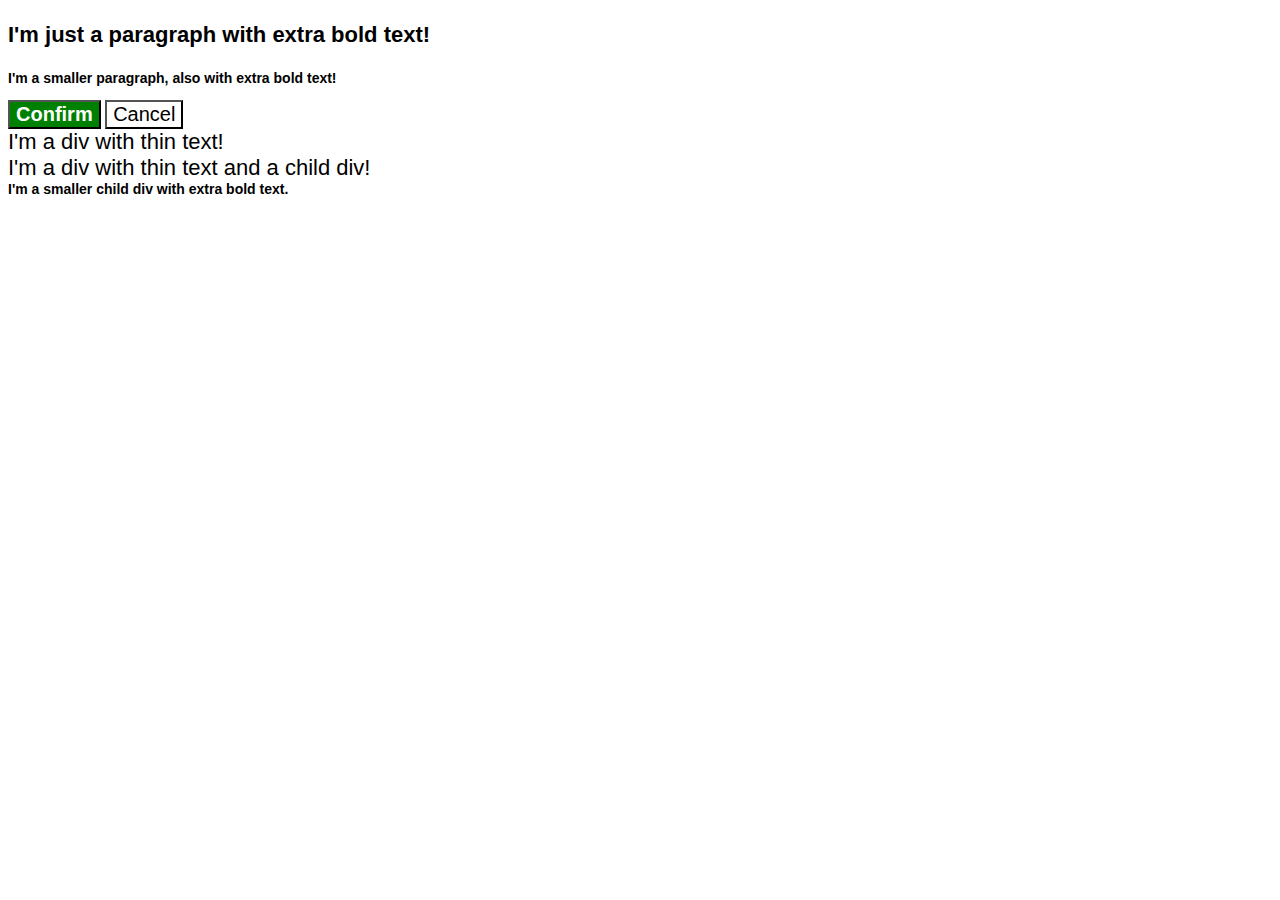
<file: foundations/cascade/01-cascade-fix/index.html>
<!DOCTYPE html>
<html lang="en">
  <head>
    <meta charset="UTF-8">
    <meta http-equiv="X-UA-Compatible" content="IE=edge">
    <meta name="viewport" content="width=device-width, initial-scale=1.0">
    <title>Fix the Cascade</title>
    <link rel="stylesheet" href="style.css">
  </head>
  <body>
    <p class="para">I'm just a paragraph with extra bold text!</p>
    <p class="para small-para">I'm a smaller paragraph, also with extra bold text!</p>

    <button id="confirm-button" class="button confirm">Confirm</button>
    <button id="cancel-button" class="button cancel">Cancel</button>

    <div class="text">I'm a div with thin text!</div>
    <div class="text">I'm a div with thin text and a child div!
      <div class="text child">I'm a smaller child div with extra bold text.</div>
    </div>
  </body>
  
</html>
</file>
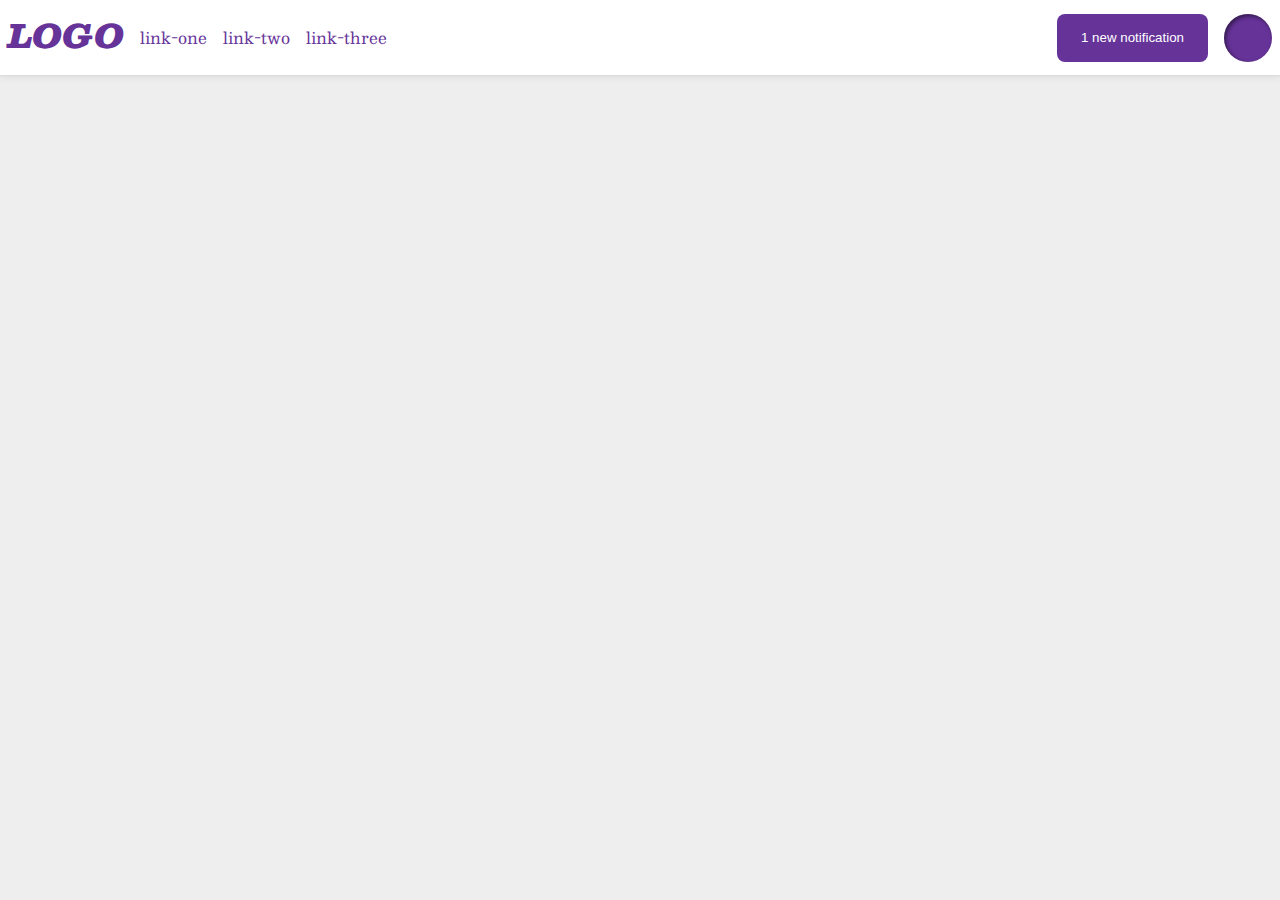
<file: foundations/flex/03-flex-header-2/index.html>
<!DOCTYPE html>
<html lang="en">
  <head>
    <meta charset="UTF-8">
    <meta http-equiv="X-UA-Compatible" content="IE=edge">
    <meta name="viewport" content="width=device-width, initial-scale=1.0">
    <title>Flex Header 2</title>
    <link rel="stylesheet" href="style.css">
  </head>
  <body>
    <div class="header">
      <div class="group1">
        <div class="logo">
          LOGO
        </div>

        <ul class="links">
          <li><a href="https://google.com">link-one</a></li>
          <li><a href="https://google.com">link-two</a></li>
          <li><a href="https://google.com">link-three</a></li>
        </ul>
      </div>
      <div class="group2">
        <button class="notifications">
          1 new notification
        </button>
        <div class="profile-image"></div>
      </div>
    </div>
  </body>
</html>
</file>
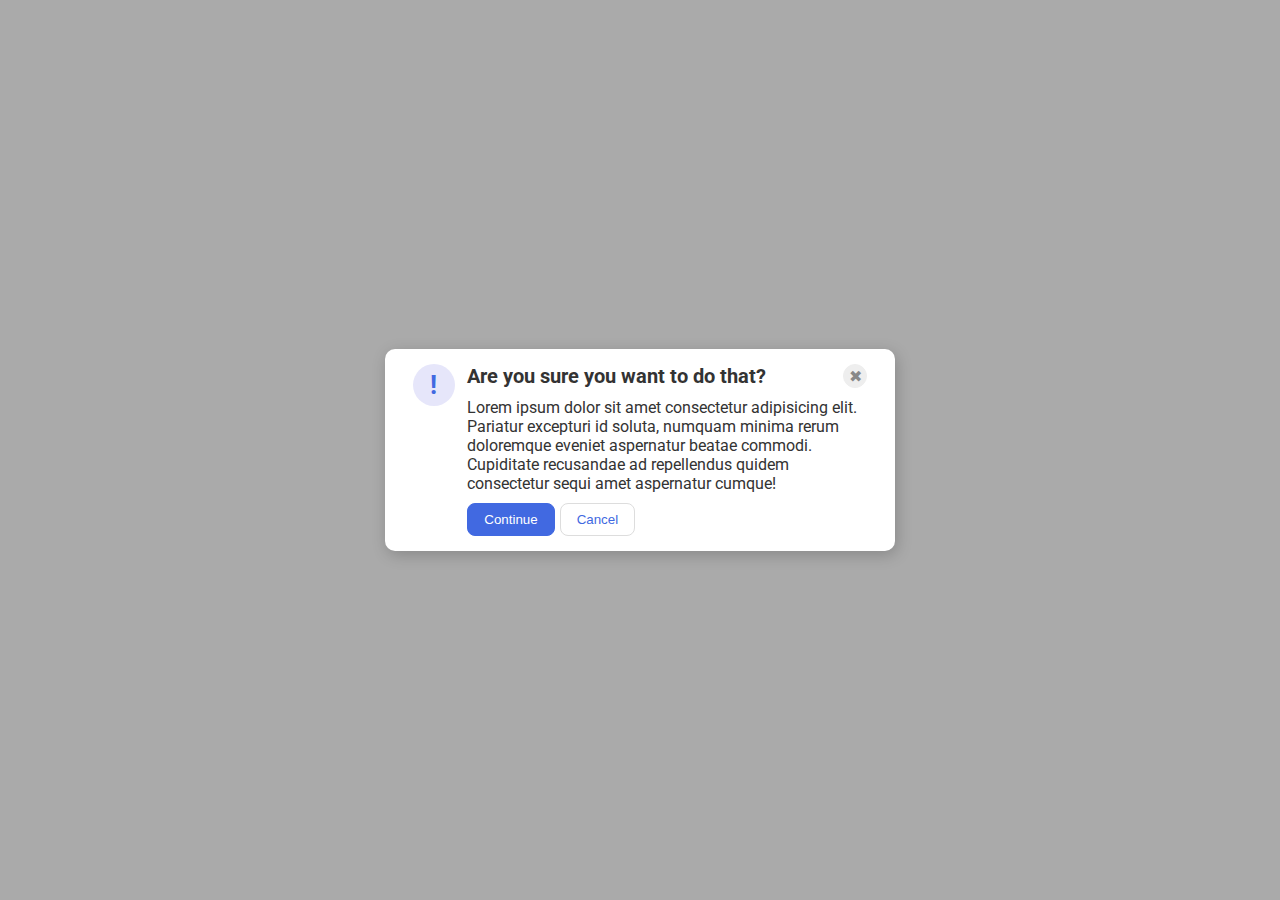
<file: foundations/flex/05-flex-modal/index.html>
<!DOCTYPE html>
<html lang="en">
  <head>
    <meta charset="UTF-8">
    <meta http-equiv="X-UA-Compatible" content="IE=edge">
    <meta name="viewport" content="width=device-width, initial-scale=1.0">
    <link rel="stylesheet" href="style.css">
    <title>Modal</title>
  </head>

  <body>
    <div class="modal">
      <div class="icon">!</div>
      <div class="right">
        <div class="topline">
          <div class="header">Are you sure you want to do that?</div>
          <button class="close-button">✖</button>
        </div>
        
        <div class="text">Lorem ipsum dolor sit amet consectetur adipisicing elit. Pariatur excepturi id soluta, numquam minima rerum doloremque eveniet aspernatur beatae commodi. Cupiditate recusandae ad repellendus quidem consectetur sequi amet aspernatur cumque!</div>
        <div class="twobutton">
          <button class="continue">Continue</button>
          <button class="cancel">Cancel</button>
        </div>
        
      </div>
      
    </div>
  </body>
</html>
</file>
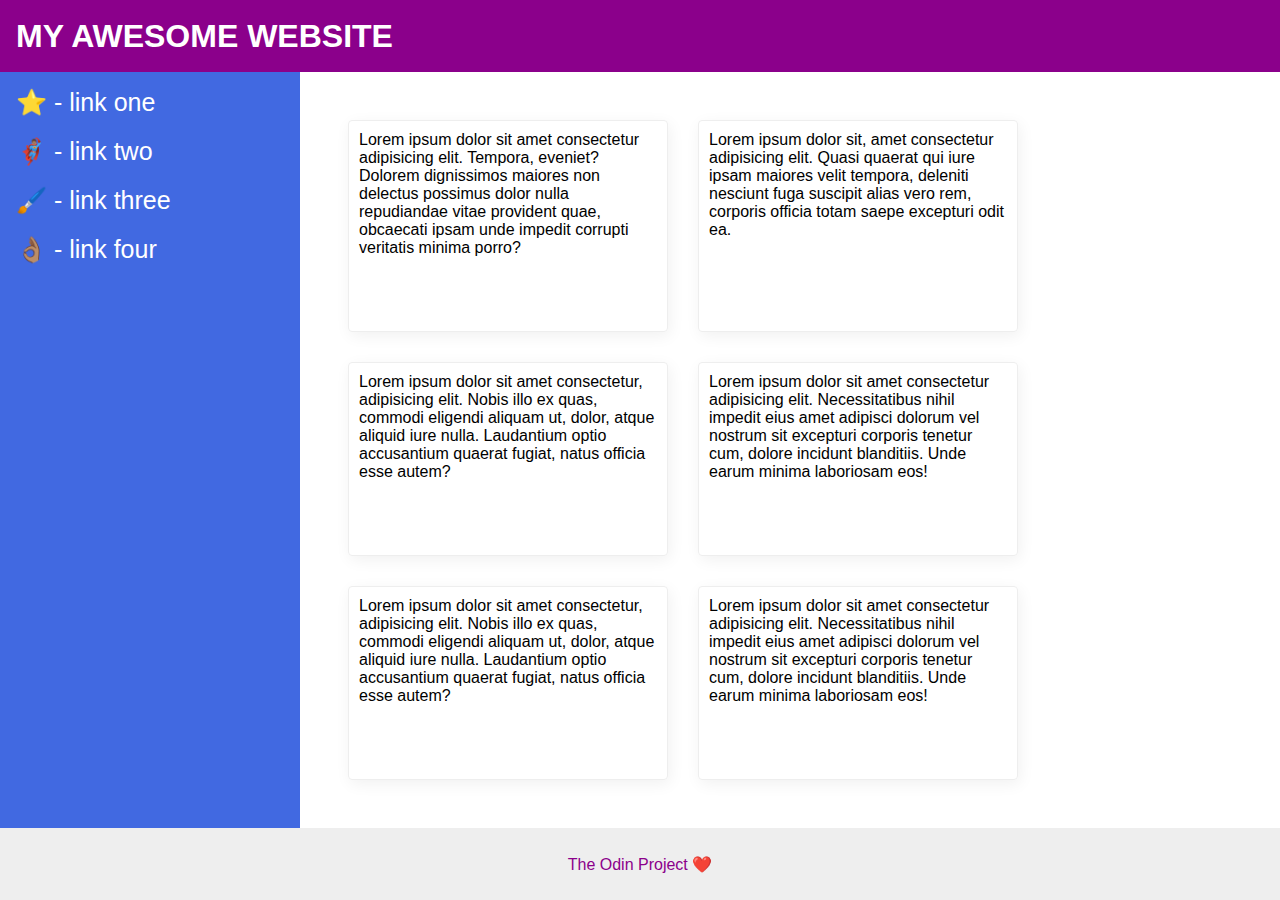
<file: foundations/flex/07-flex-layout-2/index.html>
<!DOCTYPE html>
<html lang="en">
  <head>
    <meta charset="UTF-8">
    <meta http-equiv="X-UA-Compatible" content="IE=edge">
    <meta name="viewport" content="width=device-width, initial-scale=1.0">
    <title>The Holy Grail</title>
    <link rel="stylesheet" href="style.css">
  </head>

  <body>
    <div class="header">
      MY AWESOME WEBSITE
    </div>
    <div class="content">
      
      <div class="sidebar">
        <ul>
          <li><a href="#">⭐ - link one</a></li>
          <li><a href="#">🦸🏽‍♂️ - link two</a></li>
          <li><a href="#">🖌️ - link three</a></li>
          <li><a href="#">👌🏽 - link four</a></li>
        </ul>
      </div>
      <div class="cards">
        <div class="card">Lorem ipsum dolor sit amet consectetur adipisicing elit. Tempora, eveniet? Dolorem dignissimos maiores non delectus possimus dolor nulla repudiandae vitae provident quae, obcaecati ipsam unde impedit corrupti veritatis minima porro?</div>
        <div class="card">Lorem ipsum dolor sit, amet consectetur adipisicing elit. Quasi quaerat qui iure ipsam maiores velit tempora, deleniti nesciunt fuga suscipit alias vero rem, corporis officia totam saepe excepturi odit ea.</div>
        <div class="card">Lorem ipsum dolor sit amet consectetur, adipisicing elit. Nobis illo ex quas, commodi eligendi aliquam ut, dolor, atque aliquid iure nulla. Laudantium optio accusantium quaerat fugiat, natus officia esse autem?</div>
        <div class="card">Lorem ipsum dolor sit amet consectetur adipisicing elit. Necessitatibus nihil impedit eius amet adipisci dolorum vel nostrum sit excepturi corporis tenetur cum, dolore incidunt blanditiis. Unde earum minima laboriosam eos!</div>
        <div class="card">Lorem ipsum dolor sit amet consectetur, adipisicing elit. Nobis illo ex quas, commodi eligendi aliquam ut, dolor, atque aliquid iure nulla. Laudantium optio accusantium quaerat fugiat, natus officia esse autem?</div>
        <div class="card">Lorem ipsum dolor sit amet consectetur adipisicing elit. Necessitatibus nihil impedit eius amet adipisci dolorum vel nostrum sit excepturi corporis tenetur cum, dolore incidunt blanditiis. Unde earum minima laboriosam eos!</div>
      </div>
     
    </div>
    <div class="footer">
        The Odin Project ❤️
      </div>
  </body>
</html>
</file>
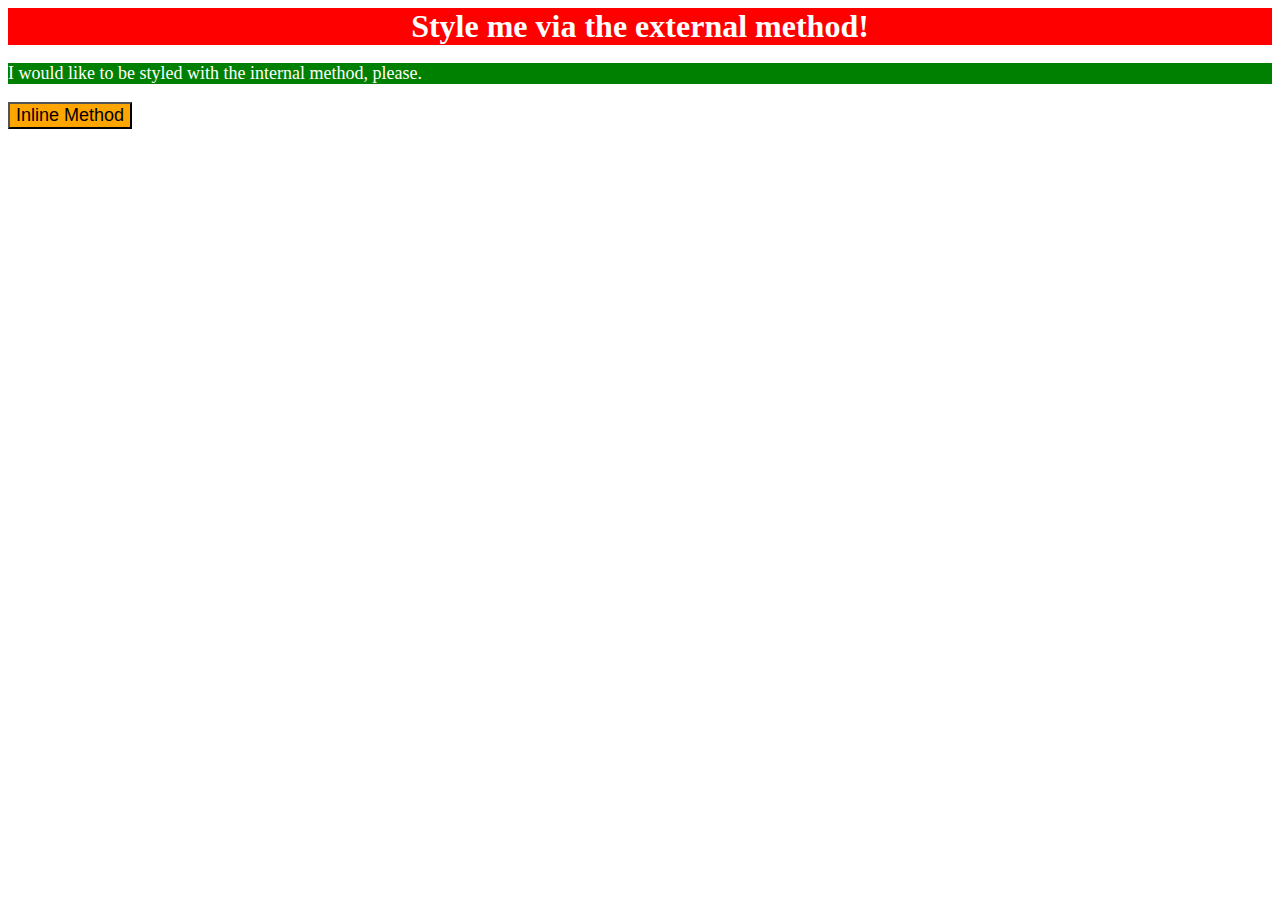
<file: foundations/intro-to-css/01-css-methods/index.html>
<!DOCTYPE html>
<html lang="en">
  <head>
    <link rel="stylesheet" href="styles.css">
    <style>
      p {
        background-color:green;
        color:white;
        font-size:18px;
      }
    </style>
    
    <meta charset="UTF-8">
    <meta http-equiv="X-UA-Compatible" content="IE=edge">
    <meta name="viewport" content="width=device-width, initial-scale=1.0">
    <title>Methods for Adding CSS</title>
  </head>
  <body>
    <div>Style me via the external method!</div>
    <p>I would like to be styled with the internal method, please.</p>
    <button style="background-color:orange;font-size:18px">Inline Method</button>
  </body>
</html>
</file>
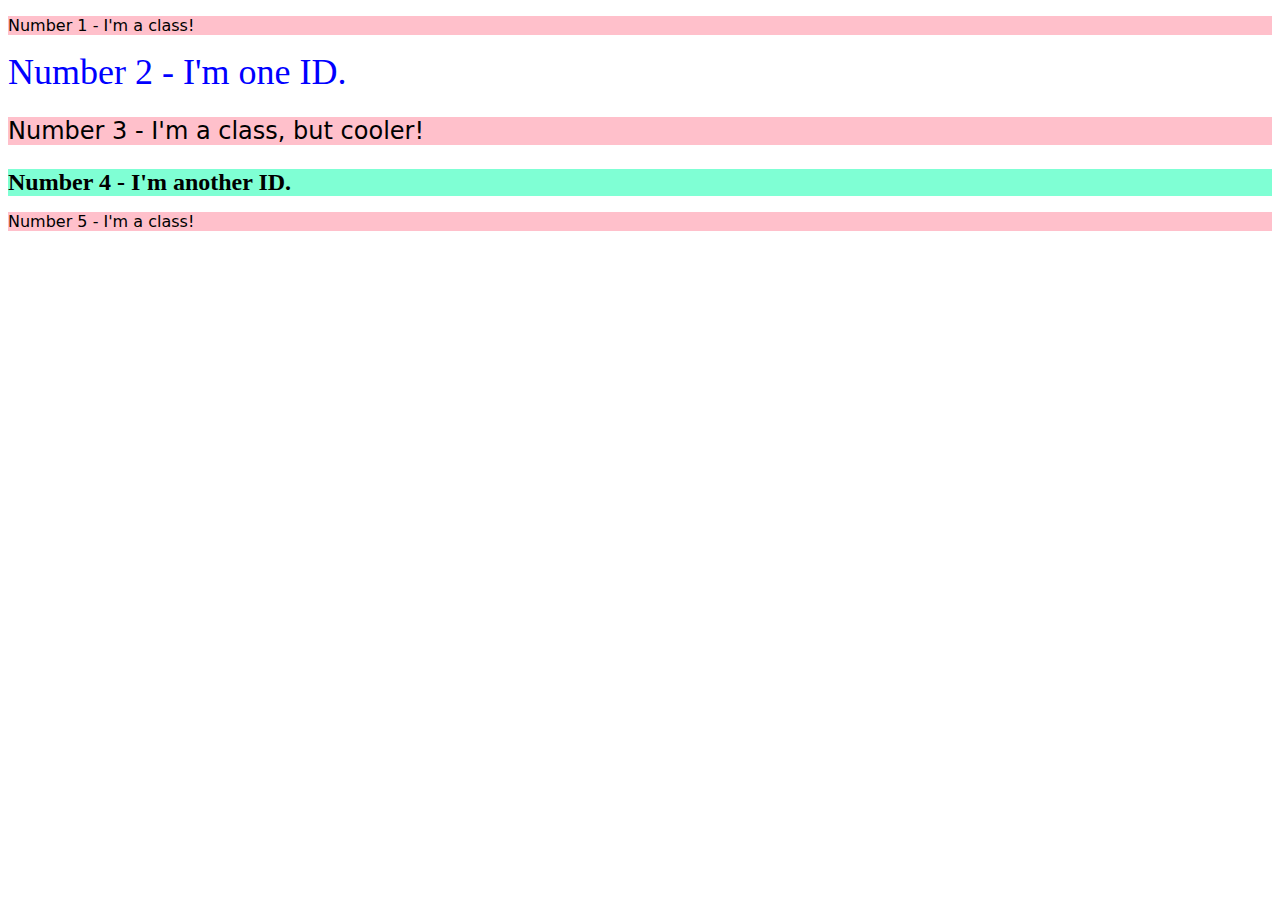
<file: foundations/intro-to-css/02-class-id-selectors/index.html>
<!DOCTYPE html>
<html lang="en">
  <head>
    <meta charset="UTF-8">
    <meta http-equiv="X-UA-Compatible" content="IE=edge">
    <meta name="viewport" content="width=device-width, initial-scale=1.0">
    <title>Class and ID Selectors</title>
    <link rel="stylesheet" href="style.css">
  </head>
  <body>
    <p class="odd-num">Number 1 - I'm a class!</p>
    <div id="second">Number 2 - I'm one ID.</div>
    <p class="odd-num" style="font-size:24px">Number 3 - I'm a class, but cooler!</p>
    <div id="fourth">Number 4 - I'm another ID.</div>
    <p class="odd-num">Number 5 - I'm a class!</p>
  </body>
</html>
</file>
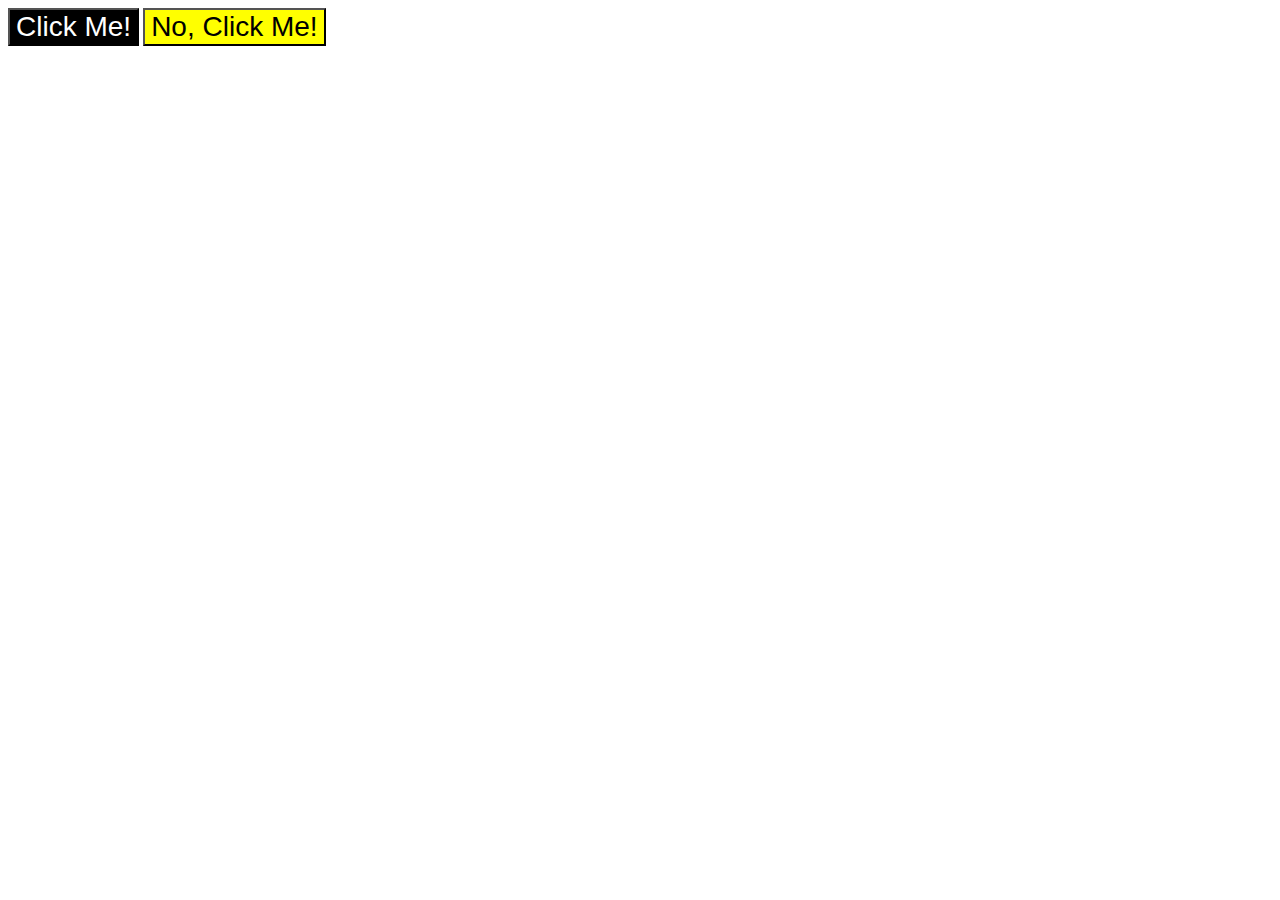
<file: foundations/intro-to-css/03-grouping-selectors/index.html>
<!DOCTYPE html>
<html lang="en">
  <head>
    <meta charset="UTF-8">
    <meta http-equiv="X-UA-Compatible" content="IE=edge">
    <meta name="viewport" content="width=device-width, initial-scale=1.0">
    <title>Grouping Selectors</title>
    <link rel="stylesheet" href="style.css">
  </head>
  <body>
    <button class="first">Click Me!</button>
    <button class="second">No, Click Me!</button>
  </body>
</html>
</file>
<file: foundations/cascade/01-cascade-fix/style.css>
body {
  font-family: Arial, Helvetica, sans-serif;
}

.para{
  color: hsl(0, 0%, 0%);
  font-weight: 800;
}

.para.small-para {
  font-size: 14px;
  font-weight: 800;
}

.para {
  font-size: 22px;
}


.confirm.button {
  background: green;
  color: white;
  font-weight: bold;
} 

.button {
  background-color: rgb(255, 255, 255);
  color: rgb(0, 0, 0);
  font-size: 20px;
}

.text .child {
  color: rgb(0, 0, 0);
  font-weight: 800;
  font-size: 14px;
}

div.text {
  color: rgb(0, 0, 0);
  font-size: 22px;
  font-weight: 100;
}
</file>
<file: foundations/flex/03-flex-header-2/style.css>
/* this is some magical font-importing.  
you'll learn about it later. */
@import url('https://fonts.googleapis.com/css2?family=Besley:ital,wght@0,400;1,900&display=swap');

body {
  margin: 0;
  background: #eee;
  font-family: Besley, serif;
  
}

.header {
  background: white;
  border-bottom: 1px solid #ddd;
  box-shadow: 0 0 8px rgba(0,0,0,.1);
  display:flex;
  align-items: center;
  justify-content: space-between;
  padding:8px;
}
.group1 {
  display:flex;
  gap:16px;
}
.group2 {
  display:flex;
  gap:16px;
}


.profile-image {
  background: rebeccapurple;
  box-shadow: inset 2px 2px 4px rgba(0,0,0,.5);
  border-radius: 50%;
  width: 48px;
  height: 48px;
}

.logo {
  color: rebeccapurple;
  font-size: 32px;
  font-weight: 900;
  font-style: italic;
}

button {
  border: none;
  border-radius: 8px;
  background: rebeccapurple;
  color: white;
  padding: 8px 24px;
}

a {
  /* this removes the line under our links */
  text-decoration: none;
  color: rebeccapurple;
}

ul {
  list-style-type: none;
  display: flex;
  padding:0;
  gap:16px;
}
</file>
<file: foundations/flex/05-flex-modal/style.css>
@import url('https://fonts.googleapis.com/css2?family=Roboto:wght@400;700&display=swap');

html, body {
  height: 100%;
}

body {
  font-family: Roboto, sans-serif;
  margin: 0;
  background: #aaa;
  color: #333;
  /* I'll give you this one for free lol */
  display: flex;
  
  align-items: center;
  justify-content: center;
}

.modal {
  padding:15px;
  background: white;
  width: 480px;
  border-radius: 10px;
  box-shadow: 2px 4px 16px rgba(0,0,0,.2);
  display:flex;
  justify-content:space-evenly;

}

.icon {
  color: royalblue;
  font-size: 26px;
  font-weight: 700;
  background: lavender;
  width: 42px;
  height: 42px;
  border-radius: 50%;
  display: flex;
  align-items: center;
  justify-content: center;
  flex-shrink: 0;
  
}

.close-button {
  background: #eee;
  border-radius: 50%;
  color: #888;
  font-weight: 400;
  font-size: 16px;
  height: 24px;
  width: 24px;
  display: flex;
  align-items: center;
  justify-content: center;
  border: 1px solid #eee;
  padding: 0;
}

button {
  cursor: pointer;
  padding: 8px 16px;
  border-radius: 8px;
}

button.continue {
  background: royalblue;
  border: 1px solid royalblue;
  color: white;
}

button.cancel {
  background: white;
  border: 1px solid #ddd;
  color: royalblue;
}
.right {
  display:flex;
  flex-direction: column;
  width: 400px;
  flex-grow:0;
  
  gap:10px;
}
.text {
  display:flex;
  flex-wrap:wrap;
  flex:auto;
}

.twobutton {
  display:flex;
  gap:5px;
  flex:auto

  
}
.topline{
  display:flex;
  justify-content: space-between;
}
.header{
  font-size:20px;
  font-weight:bold;
}
</file>
<file: foundations/flex/07-flex-layout-2/style.css>
body {
  font-family: -apple-system, BlinkMacSystemFont, 'Segoe UI', Roboto, Oxygen, Ubuntu, Cantarell, 'Open Sans', 'Helvetica Neue', sans-serif;
  margin: 0;
  min-height: 100vh;
  display:flex;
  flex-direction: column;
  /*align-items: stretch;*/
  flex-grow:1;
  
}

.header {
  height: 72px;
  background: darkmagenta;
  color: white;
  display:flex;
  justify-content: flex-start;
  align-items:center;
  font-size: 32px;
  font-weight: 900;
  padding-left:16px;
  flex-grow:0;
  
}

.footer {
  height: 72px;
  background: #eee;
  color: darkmagenta;
  display:flex;
  justify-content: center;
  align-items:center;
  flex-grow:0;
}

.sidebar {
  width: 300px;
  display: flex;
  flex-shrink: 0;
  background: royalblue;
  box-sizing: border-box;
  padding:16px;
}
.cards {
  display:flex;
  flex-wrap:wrap;
  
  padding:48px;
  justify-content: flex-start;
  gap:30px;
  flex-shrink: 1;
  

}

.card {
  border: 1px solid #eee;
  box-shadow: 2px 4px 16px rgba(0,0,0,.06);
  border-radius: 4px;
  width:320px;
  
  padding:10px;
  box-sizing:border-box;
}

.content{
  display:flex;
  flex-grow:1
  
}
a {
  color:white;
  text-decoration:none;
}
ul {
  list-style-type:none;
  font-size:25px;
  padding:0;
  margin:0;
  display:flex;
  flex-direction: column;
  gap:20px;
  
}
.sidebar {
  display:flex;
  flex-direction: column;
  align-items: flex-start;
  justify-content: flex-start;
  padding:16px;  
}
</file>
<file: foundations/intro-to-css/01-css-methods/styles.css>
div {
    background-color:red;
    color:white;
    font-size:32px;
    text-align:center;
    font-weight:bold;
}
</file>
<file: foundations/intro-to-css/02-class-id-selectors/style.css>
/* Add CSS Styling */
.odd-num {
    background-color:#ffc0cb;
    font-family:Verdana,"Dejavu Sans",sans-serif;
}
#second {
    color:hsl(240, 100%, 50%);
    font-size:36px;
}
#fourth {
    background-color:#7fffd4;
    font-weight:bold;
    font-size:24px;
    
}
</file>
<file: foundations/intro-to-css/03-grouping-selectors/style.css>
/* Add CSS Styling */
.first,
.second {
    font-size:28px;
    font-family:Helvetica,"Times New Roman",sans-serify;
}
.first {
    background-color:black;
    color:white;
}
.second {
    background-color:yellow;
}
</file>
